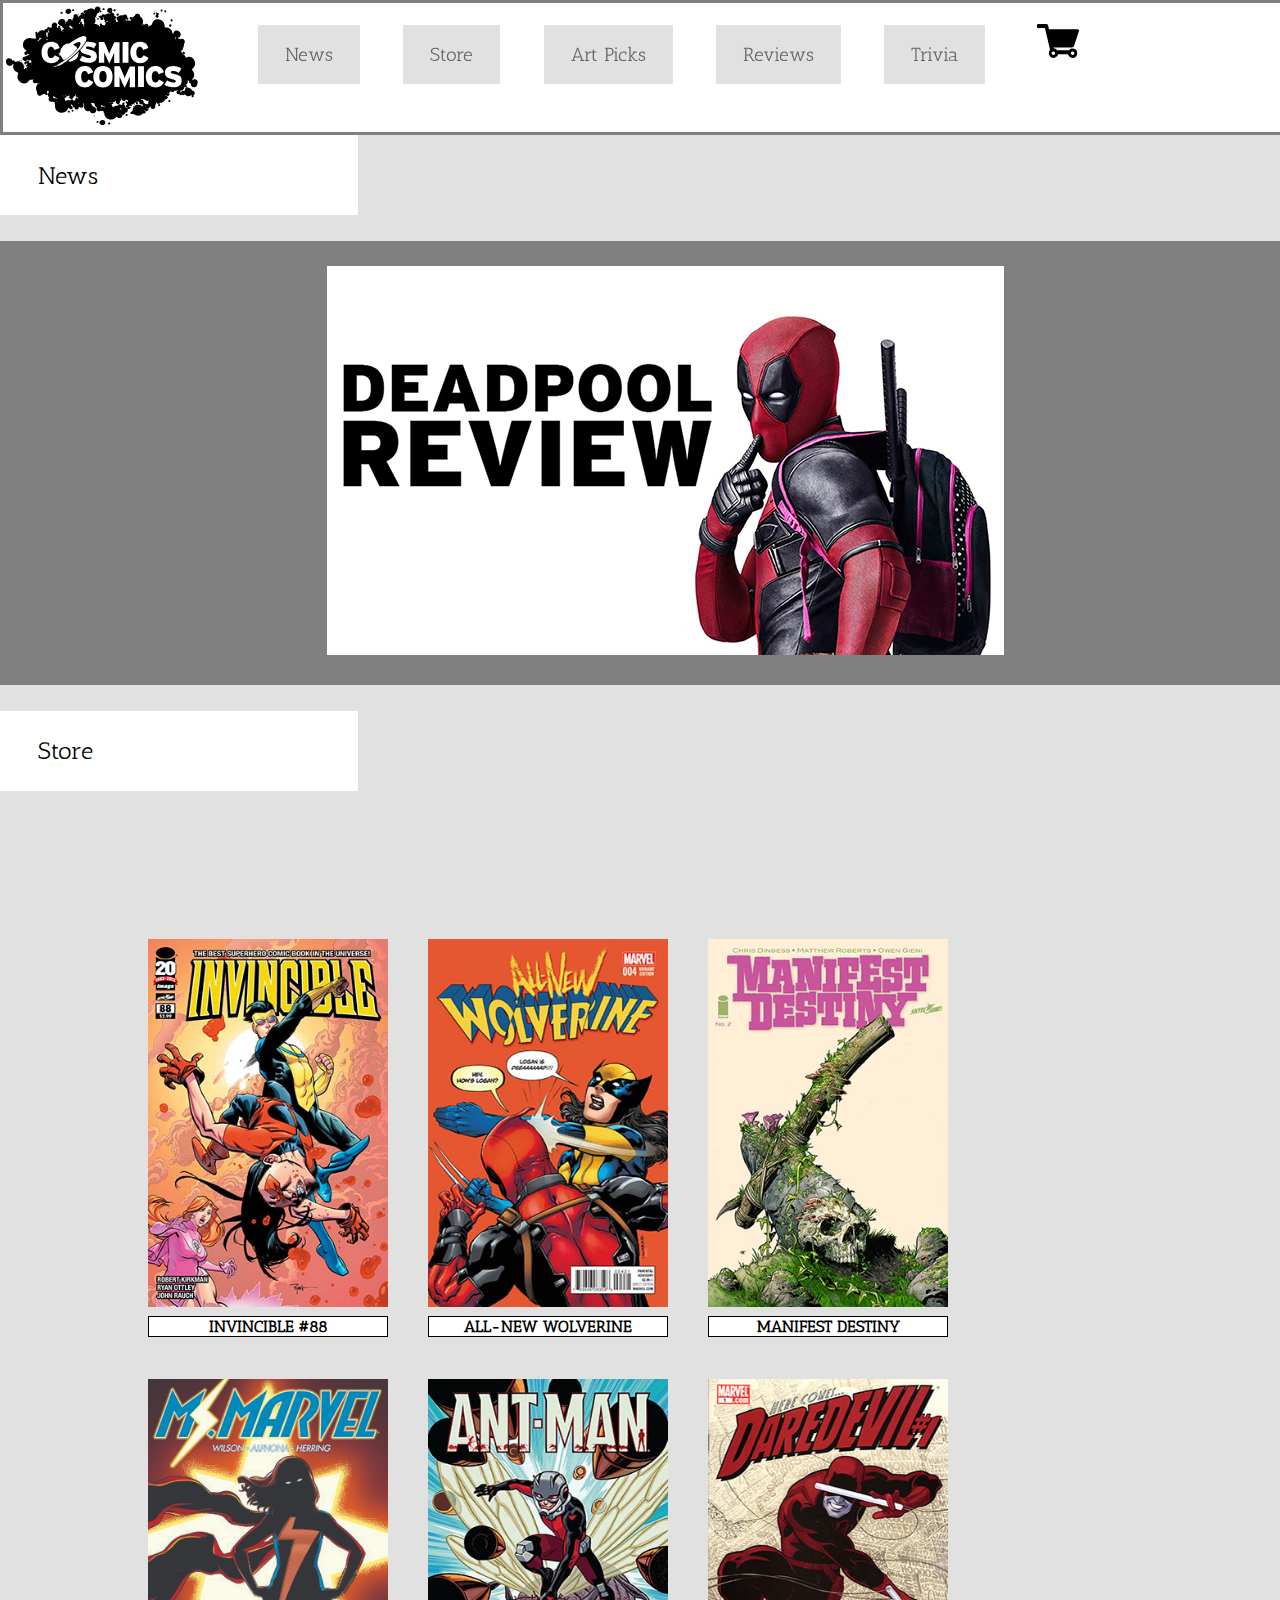
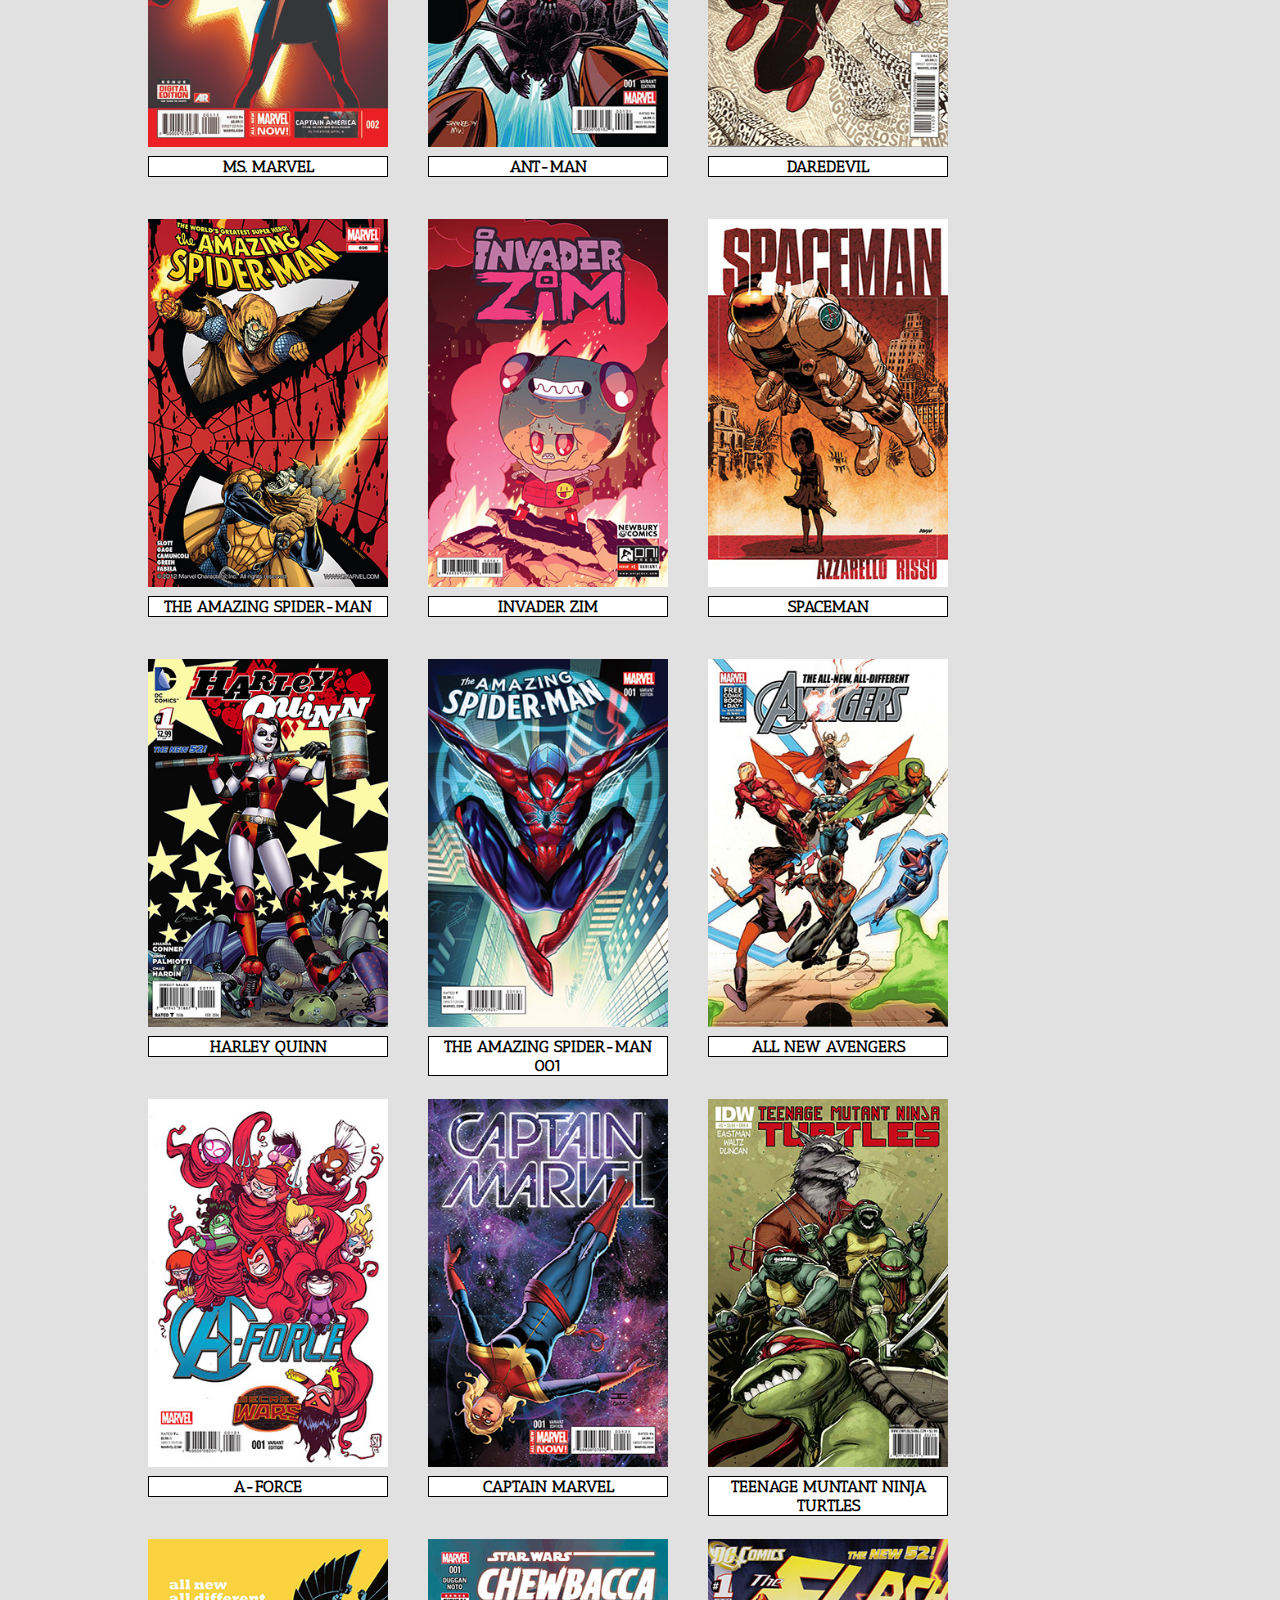
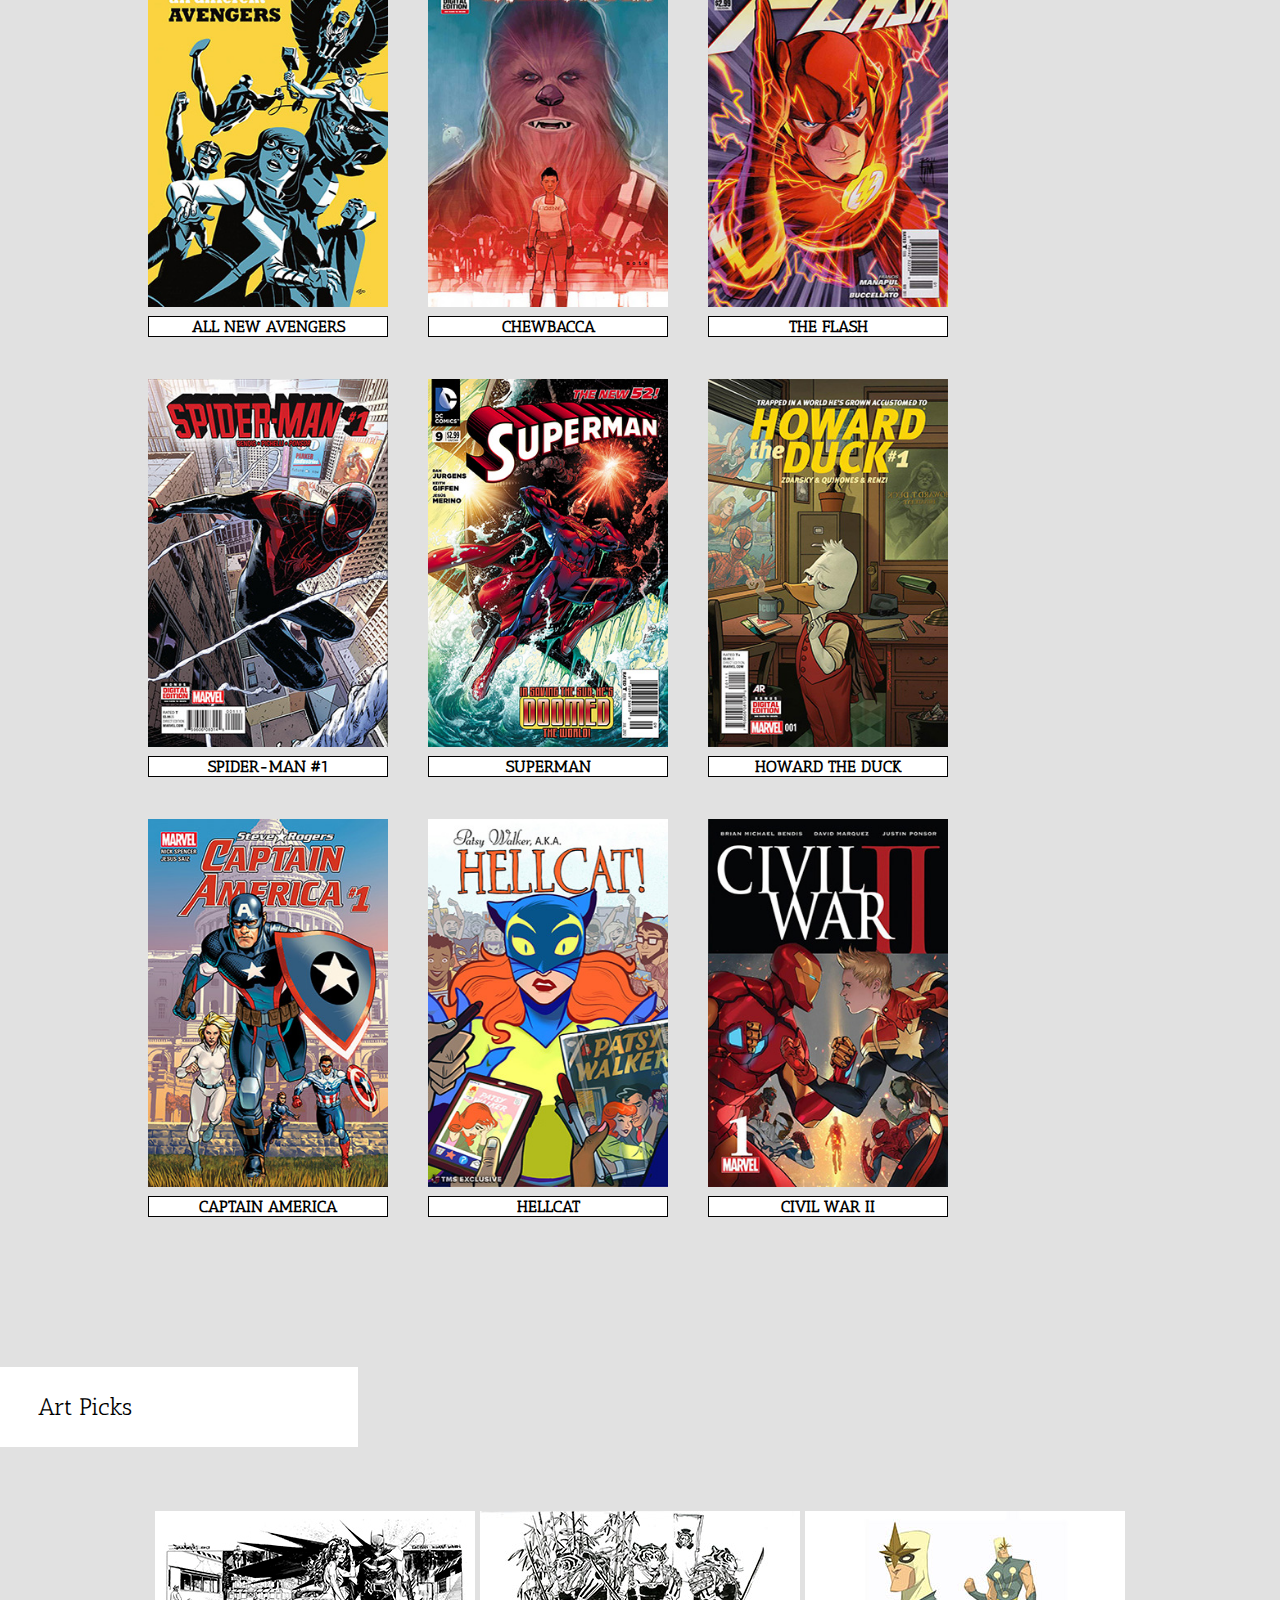
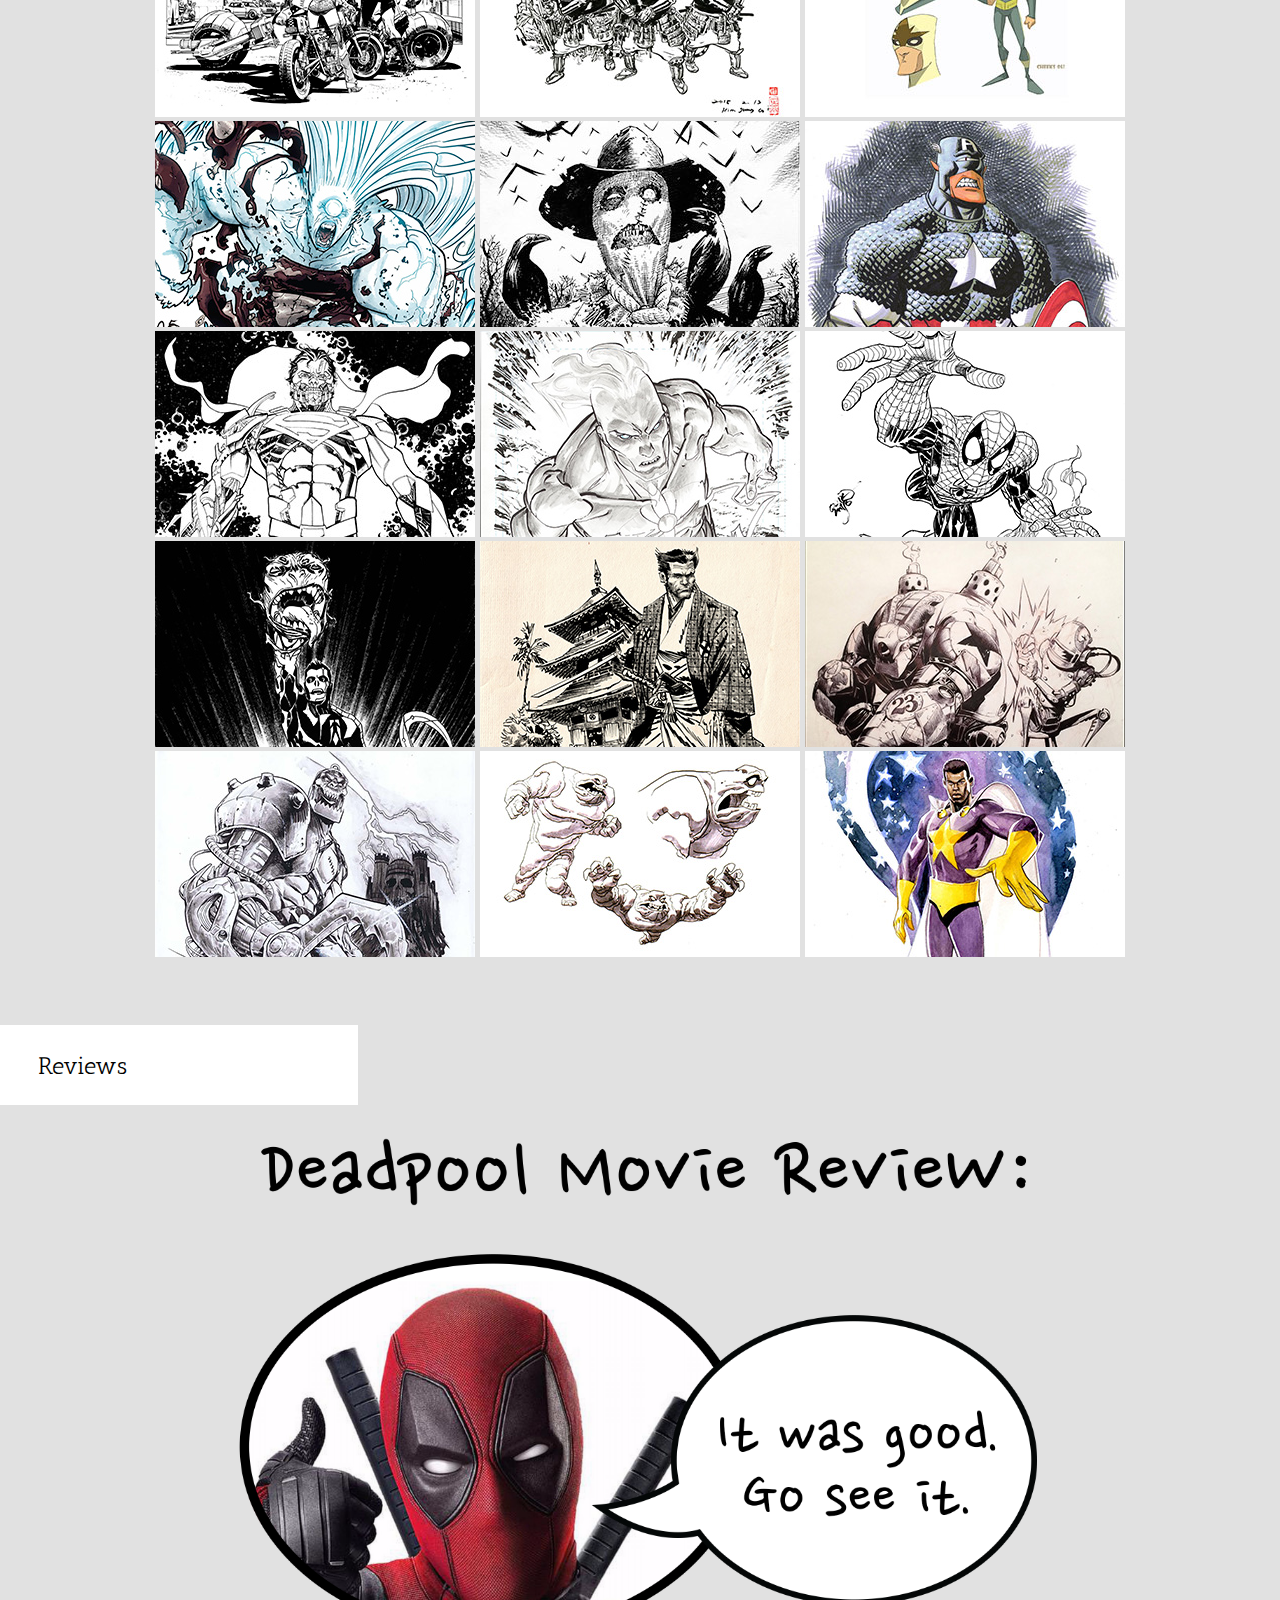
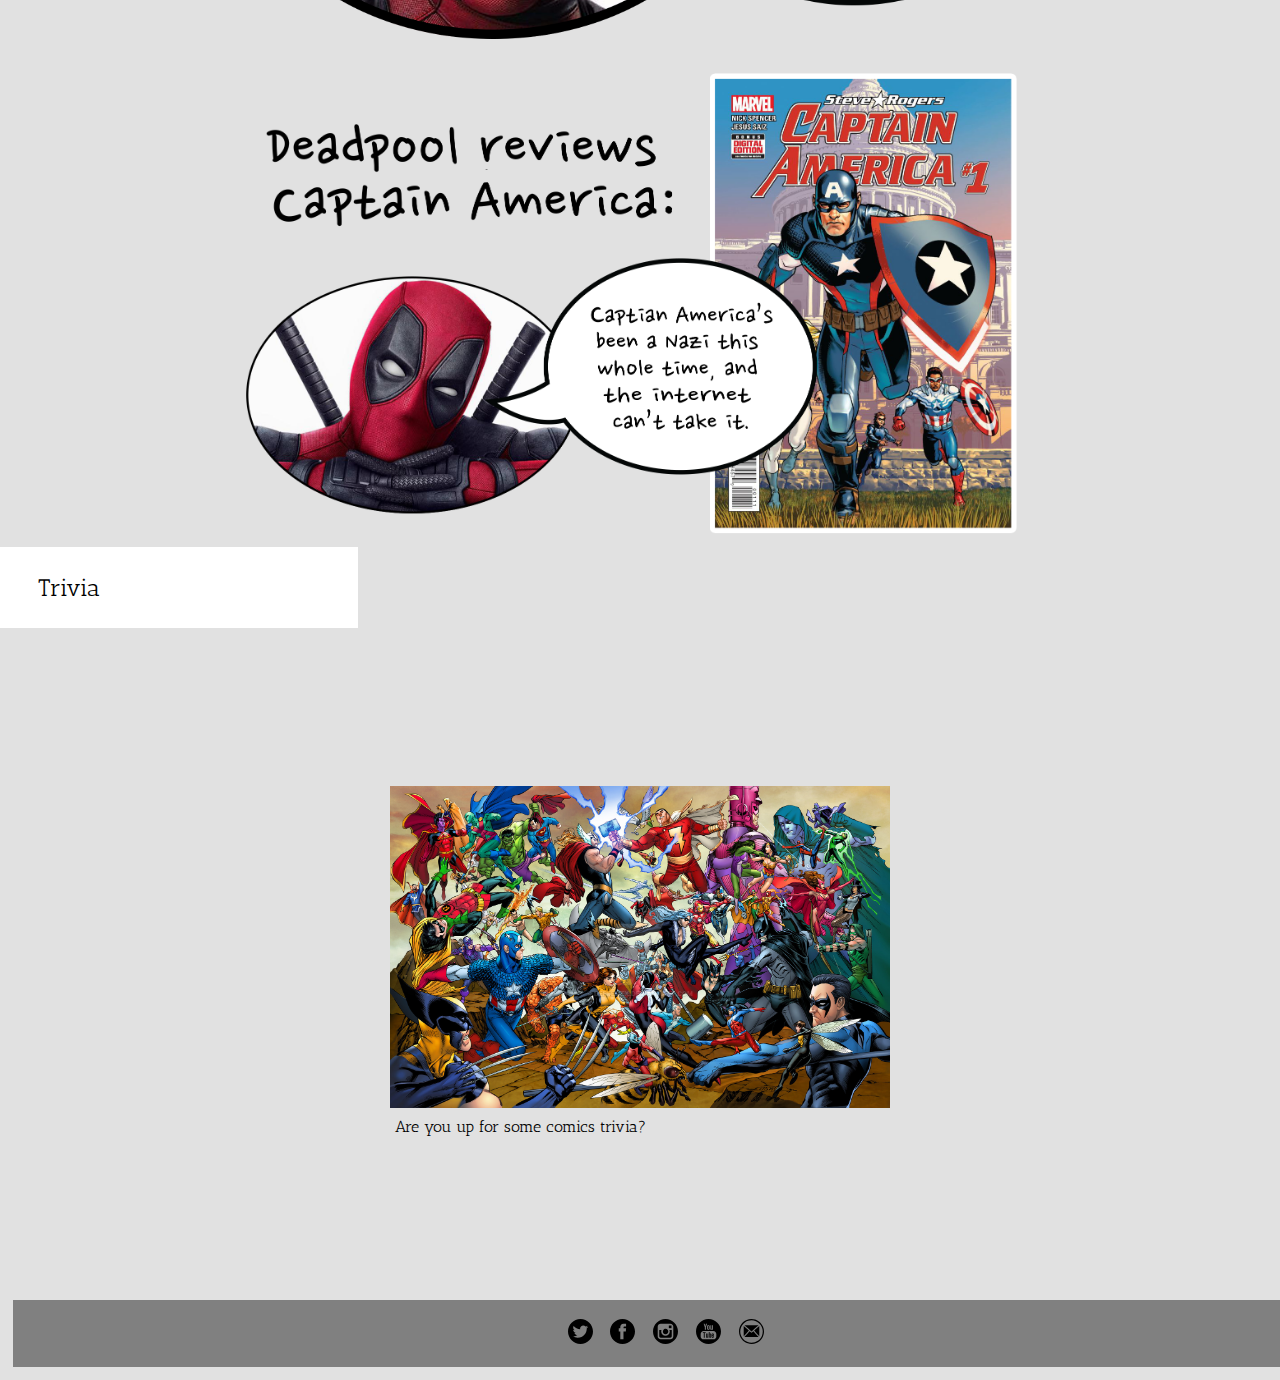
<file: index.html>
<!DOCTYPE html>
<html>
	<head>
		<meta charset="utf-8">
		<meta name="viewport" content="width=device-width, initial-scale=1">
		<title>Cosmic Comics</title>
		<link rel="stylesheet" href="https://necolas.github.io/normalize.css/">
		<link rel="stylesheet" href="stylesheets/reset.css">
		<link rel="stylesheet" href="stylesheets/main.css">
		<link href='https://fonts.googleapis.com/css?family=Antic+Slab' rel='stylesheet' type='text/css'>
		<script src="https://ajax.googleapis.com/ajax/libs/jquery/2.2.0/jquery.js"></script>
		<script src="http://unslider.com/unslider.min.js"></script>
		<script src="js/jquery.scrollTo.js"></script>
		<script src="js/scroll.js"></script>
		<script src="js/slider.js"></script>
		<script src="js/modal.js"></script>
		<script src="js/quiz.js"></script>
		<script src="js/hamburger.js"></script>
		<script src="js/ajax.js"></script>
		<script src="js/main.js"></script>
	</head>
	<body>
		<div class="nav-wrapper">
			<div href="#" class="hamburger">
				<div class="line"></div>
				<div class="line"></div>
				<div class="line"></div>
			</div>
				<ul class="nav-main menu">
					<li id="logo" ><a href="#page-logo"><img src="images/logo.svg"></a></li>
					<li><a href="#page-news" class="hvr-grow-shadow nav-links">News</a></li>
					<li><a href="#page-store" class="hvr-grow-shadow nav-links">Store</a></li>
					<li><a href="#page-art" class="hvr-grow-shadow nav-links">Art Picks</a></li>
					<li><a href="#page-reviews" class="hvr-grow-shadow nav-links">Reviews</a></li>
					<li><a href="#page-trivia" class="hvr-grow-shadow nav-links">Trivia</a></li>
					<li id="cart"><a href="#page-cart" class="nav-links"><img src="images/cart.svg"></a></li>
				</ul>
		</div>

		<section id="page-news">
			<h2>News</h2>
			<center>
				<div class="top-slider" onload="slideA()" id="container">
					<a href="#page-reviews"><img id="img" src="images/slider/img1.jpg"/></a>
				</div>
			</center>
		</section>
		
		<section id="page-store">
			<h2>Store</h2>
		   	<div class="catalog">
				<div class="catalog-item catalog-item-active">
		            <div class="catalog-anchor">
		                <img class="catalog-cover" src="images/comic1.jpg">
		                <div>
		                    <div class="catalog-title">INVINCIBLE #88</div>
		                    <div class="catalog-popup">
		                        <center>
		                            <h3>4.99</h3>
		                        </center>
		                        Mark punches Oliver in the face. Or does he?
		                        <div class="catalog-button">
		                            <button type="button">BUY!</button>
		                        </div>
		                    </div>
		                </div>
		            </div>
		        </div>

		        <div class="catalog-item catalog-item-active">
		            <div class="catalog-anchor">
		                <img class="catalog-cover" src="images/comic2.jpg">
		                <div>
		                    <div class="catalog-title">ALL-NEW WOLVERINE</div>
		                    <div class="catalog-popup">
		                        <center>
		                            <h4>4.99</h4>
		                        </center>
		                        This new Wolverine won't take any crap.
		                        <div class="catalog-button">
		                            <button type="button">BUY!</button>
		                        </div>
		                    </div>
		                </div>
		            </div>
		        </div>

		        <div class="catalog-item catalog-item-active">
		            <div class="catalog-anchor">
		                <img class="catalog-cover" src="images/comic3.jpg">
		                <div>
		                    <div class="catalog-title">MANIFEST DESTINY</div>
		                    <div class="catalog-popup">
		                        <center>
		                            <h3>4.99</h3>
		                        </center>
		                        Stuff totally happens. Sorry, I don't follow the book. Cool cover though.
		                        <div class="catalog-button">
		                            <button type="button">BUY!</button>
		                        </div>
		                    </div>
		                </div>
		            </div>
		        </div>

		        <div class="catalog-item catalog-item-active">
		            <div class="catalog-anchor">
		                <img class="catalog-cover" src="images/comic4.jpg">
		                <div>
		                    <div class="catalog-title">MS. MARVEL</div>
		                    <div class="catalog-popup">
		                        <center>
		                            <h4>4.99</h4>
		                        </center>
		                        Same name, new powers, and a totally differnet Ms.
		                        <div class="catalog-button">
		                            <button type="button">BUY!</button>
		                        </div>
		                    </div>
		                </div>
		            </div>
		        </div>

		        <div class="catalog-item catalog-item-active tagged-other">
		            <div class="catalog-anchor">
		                <img class="catalog-cover" src="images/comic5.jpg">
		                <div>
		                    <div class="catalog-title">ANT-MAN</div>
		                    <div class="catalog-popup">
		                        <center>
		                            <h3>4.99</h3>
		                        </center>
		                        There's a new movie, so that means it's time to reboot the comic.
		                        <div class="catalog-button">
		                            <button type="button">BUY!</button>
		                        </div>
		                    </div>
		                </div>
		            </div>
		        </div>

		        <div class="catalog-item catalog-item-active">
		            <div class="catalog-anchor">
		                <img class="catalog-cover" src="images/comic6.jpg">
		                <div>
		                    <div class="catalog-title">DAREDEVIL</div>
		                    <div class="catalog-popup">
		                        <center>
		                            <h3>4.99</h3>
		                        </center>
		                        Have you seen season 2 yet? Yeah, me either. It's just hard to code and watch Netflix at the same time.
		                        <div class="catalog-button">
		                            <button type="button">BUY!</button>
		                        </div>
		                    </div>
		                </div>
		            </div>
		        </div>

		        <div class="catalog-item catalog-item-active">
		            <div class="catalog-anchor">
		                <img class="catalog-cover" src="images/comic7.jpg">
		                <div>
		                    <div class="catalog-title">THE AMAZING SPIDER-MAN</div>
		                    <div class="catalog-popup">
		                        <center>
		                            <h3>4.99</h3>
		                        </center>
		                        Hobgoblin battle! I know he's a rip off of the Green Goblin, but he's always beeen my favorite Spidey villian. Especially
		                        when he was posseesed by a demon. That was cool.
		                        <div class="catalog-button">
		                            <button type="button">BUY!</button>
		                        </div>
		                    </div>
		                </div>
		            </div>
		        </div>

		        <div class="catalog-item catalog-item-active">
		            <div class="catalog-anchor">
		                <img class="catalog-cover" src="images/comic8.jpg">
		                <div>
		                    <div class="catalog-title">INVADER ZIM</div>
		                    <div class="catalog-popup">
		                        <center>
		                            <h3>4.99</h3>
		                        </center>
		                        I was definitely past the target demographic age for this show, but I really enjoyed it. The Piggy episode still rules.
		                        <div class="catalog-button">
		                            <button type="button">BUY!</button>
		                        </div>
		                    </div>
		                </div>
		            </div>
		        </div>

		        <div class="catalog-item catalog-item-active">
		            <div class="catalog-anchor">
		                <img class="catalog-cover" src="images/comic9.jpg">
		                <div>
		                    <div class="catalog-title">SPACEMAN</div>
		                    <div class="catalog-popup">
		                        <center>
		                            <h3>4.99</h3>
		                        </center>
		                        I've never read this, but the covers are done by Dave Johnson, and he's an awesome illustrator.
		                        <div class="catalog-button">
		                            <button type="button">BUY!</button>
		                        </div>
		                    </div>
		                </div>
		            </div>
		        </div>

		        <div class="catalog-item catalog-item-active">
		            <div class="catalog-anchor">
		                <img class="catalog-cover" src="images/comic10.jpg">
		                <div>
		                    <div class="catalog-title">HARLEY QUINN</div>
		                    <div class="catalog-popup">
		                        <center>
		                            <h3>4.99</h3>
		                        </center>
		                        So I think for the reboot of the character they had her exposed to the same acid as the Joker. You should read it and find
		                        out if I'm right.
		                        <div class="line-separator"></div>
		                        <div class="catalog-button">
		                            <button type="button">BUY!</button>
		                        </div>
		                    </div>
		                </div>
		            </div>
		        </div>

		        <div class="catalog-item catalog-item-active">
		            <div class="catalog-anchor">
		                <img class="catalog-cover" src="images/comic11.jpg">
		                <div>
		                    <div class="catalog-title">THE AMAZING SPIDER-MAN 001</div>
		                    <div class="catalog-popup">
		                        <center>
		                            <h3>4.99</h3>
		                        </center>
		                        Nothing I love more than continuity being destroyed over and over with never ending #1 issues to entice new readers. I really
		                        like Spider-Man, but come on guys.
		                        <div class="line-separator"></div>
		                        <div class="catalog-button">
		                            <button type="button">BUY!</button>
		                        </div>
		                    </div>
		                </div>
		            </div>
		        </div>

		        <div class="catalog-item catalog-item-active">
		            <div class="catalog-anchor">
		                <img class="catalog-cover" src="images/comic12.jpg">
		                <div>
		                    <div class="catalog-title">ALL NEW AVENGERS</div>
		                    <div class="catalog-popup">
		                        <center>
		                            <h3>4.99</h3>
		                        </center>
		                        Some of the classic Avengers are now playing babysitter to the new teeange members. - I might be getting old and bitter.
		                        <div class="line-separator"></div>
		                        <div class="catalog-button">
		                            <button type="button">BUY!</button>
		                        </div>
		                    </div>
		                </div>
		            </div>
		        </div>

		        <div class="catalog-item catalog-item-active">
		            <div class="catalog-anchor">
		                <img class="catalog-cover" src="images/comic13.jpg">
		                <div>
		                    <div class="catalog-title">A-FORCE</div>
		                    <div class="catalog-popup">
		                        <center>
		                            <h3>4.99</h3>
		                        </center>
		                        No, it's not a book about a bunch of aggressive A-holes, it's about the X-men and the Avengers forming a team together. Get
		                        your mind out of the gutter.
		                        <div class="line-separator"></div>
		                        <div class="catalog-button">
		                            <button type="button">BUY!</button>
		                        </div>
		                    </div>
		                </div>
		            </div>
		        </div>

		        <div class="catalog-item catalog-item-active">
		            <div class="catalog-anchor">
		                <img class="catalog-cover" src="images/comic14.jpg">
		                <div>
		                    <div class="catalog-title">CAPTAIN MARVEL</div>
		                    <div class="catalog-popup">
		                        <center>
		                            <h3>4.99</h3>
		                        </center>
		                        I keep telling myself that I'll pick up this comic, but I just haven't gotten around to it yet.
		                        <div class="line-separator"></div>
		                        <div class="catalog-button">
		                            <button type="button">BUY!</button>
		                        </div>
		                    </div>
		                </div>
		            </div>
		        </div>

		        <div class="catalog-item catalog-item-active">
		            <div class="catalog-anchor">
		                <img class="catalog-cover" src="images/comic15.jpg">
		                <div>
		                    <div class="catalog-title">TEENAGE MUNTANT NINJA TURTLES</div>
		                    <div class="catalog-popup">
		                        <center>
		                            <h3>4.99</h3>
		                        </center>
		                        I wouldn't be who I am today without the help of the TMNT. Why are their bandanas all red and not multicolored? I'm not answering
		                        because I'm silently judging you.
		                        <div class="line-separator"></div>
		                        <div class="catalog-button">
		                            <button type="button">BUY!</button>
		                        </div>
		                    </div>
		                </div>
		            </div>
		        </div>

		        <div class="catalog-item catalog-item-active">
		            <div class="catalog-anchor">
		                <img class="catalog-cover" src="images/comic16.jpg">
		                <div>
		                    <div class="catalog-title">ALL NEW AVENGERS</div>
		                    <div class="catalog-popup">
		                        <center>
		                            <h3>4.99</h3>
		                        </center>
		                        Same comments as above but this time with a new cover!
		                        <div class="line-separator"></div>
		                        <div class="catalog-button">
		                            <button type="button">BUY!</button>
		                        </div>
		                    </div>
		                </div>
		            </div>
		        </div>

		        <div class="catalog-item catalog-item-active">
		            <div class="catalog-anchor">
		                <img class="catalog-cover" src="images/comic17.jpg">
		                <div>
		                    <div class="catalog-title">CHEWBACCA</div>
		                    <div class="catalog-popup">
		                        <center>
		                            <h3>4.99</h3>
		                        </center>
		                        Finally, Chewbacca gets his own comic, and it's all narrated by him without Han Solo getting in the way with that annoying
		                        translating Wookie to English thing he does. This comic is all vowels, and it's about time.
		                        <div class="line-separator"></div>
		                        <div class="catalog-button">
		                            <button type="button">BUY!</button>
		                        </div>
		                    </div>
		                </div>
		            </div>
		        </div>

		        <div class="catalog-item catalog-item-active">
		            <div class="catalog-anchor">
		                <img class="catalog-cover" src="images/comic18.jpg">
		                <div>
		                    <div class="catalog-title">THE FLASH</div>
		                    <div class="catalog-popup">
		                        <center>
		                            <h3>4.99</h3>
		                        </center>
		                        The Flash is probably my favorite DC superhero. Well, the Wally West Flash because he had a good sense of humor. What does
		                        that have to do with this comic? Nothing really. How are you?
		                        <div class="line-separator"></div>
		                        <div class="catalog-button">
		                            <button type="button">BUY!</button>
		                        </div>
		                    </div>
		                </div>
		            </div>
		        </div>

		        <div class="catalog-item catalog-item-active">
		            <div class="catalog-anchor">
		                <img class="catalog-cover" src="images/comic19.jpg">
		                <div>
		                    <div class="catalog-title">SPIDER-MAN #1</div>
		                    <div class="catalog-popup">
		                        <center>
		                            <h3>4.99</h3>
		                        </center>
		                        Remember when I was talking about another Spider-Man #1? Well this is a different Spider-Man. It isn't confusing though right?
		                        <div class="line-separator"></div>
		                        <div class="catalog-button">
		                            <button type="button">BUY!</button>
		                        </div>
		                    </div>
		                </div>
		            </div>
		        </div>

		        <div class="catalog-item catalog-item-active">
		            <div class="catalog-anchor">
		                <img class="catalog-cover" src="images/comic20.jpg">
		                <div>
		                    <div class="catalog-title">SUPERMAN</div>
		                    <div class="catalog-popup">
		                        <center>
		                            <h4>4.99</h4>
		                        </center>
		                        So according to this title, Super-Man's actions are dooming the world. You can tells he's frustrated since he's saving the
		                        sub while shooting it with his laser eyes.
		                        <div class="line-separator"></div>
		                        <div class="catalog-button">
		                            <button type="button">BUY!</button>
		                        </div>
		                    </div>
		                </div>
		            </div>
		        </div>

		        <div class="catalog-item catalog-item-active">
		            <div class="catalog-anchor">
		                <img class="catalog-cover" src="images/comic21.jpg">
		                <div>
		                    <div class="catalog-title">HOWARD THE DUCK</div>
		                    <div class="catalog-popup">
		                        <center>
		                            <h3>4.99</h3>
		                        </center>
		                        Remember that Howard the Duck movie from the 80's? No? Good.
		                        <div class="line-separator"></div>
		                        <div class="catalog-button">
		                            <button type="button">BUY!</button>
		                        </div>
		                    </div>
		                </div>
		            </div>
		        </div>

		        <div class="catalog-item catalog-item-active">
		            <div class="catalog-anchor">
		                <img class="catalog-cover" src="images/comic22.jpg">
		                <div>
		                    <div class="catalog-title">CAPTAIN AMERICA</div>
		                    <div class="catalog-popup">
		                        <center>
		                            <h3>4.99</h3>
		                        </center>
		                        So Steve Rodgers as Captain America is back! Only this time he's being chased by a nondescript woman in a plain jumpsuit,
		                        the guy who was Captain America while he was dead, and Bucky/Winter Soldier bringing up the rear.
		                        <div class="line-separator"></div>
		                        <div class="catalog-button">
		                            <button type="button">BUY!</button>
		                        </div>
		                    </div>
		                </div>
		            </div>
		        </div>

		        <div class="catalog-item catalog-item-active">
		            <div class="catalog-anchor">
		                <img class="catalog-cover" src="images/comic23.jpg">
		                <div>
		                    <div class="catalog-title">HELLCAT</div>
		                    <div class="catalog-popup">
		                        <center>
		                            <h3>4.99</h3>
		                        </center>
		                        I've always liked the design of Hellcat, but this cover makes me question all the decisions I've ever made. Too dramatic?
		                        <div class="line-separator"></div>
		                        <div class="catalog-button">
		                            <button type="button">BUY!</button>
		                        </div>
		                    </div>
		                </div>
		            </div>
		        </div>

		        <div class="catalog-item catalog-item-active">
		            <div class="catalog-anchor">
		                <img class="catalog-cover" src="images/comic24.jpg">
		                <div>
		                    <div class="catalog-title">CIVIL WAR II</div>
		                    <div class="catalog-popup">
		                        <center>
		                            <h4>4.99</h4>
		                        </center>
		                        So Captain America Civil War is coming out pretty soon. This comic is nothing like that.
		                        <div class="catalog-button">
		                            <button type="button">BUY!</button>
		                        </div>
		                    </div>
		                </div>
		            </div>
		        </div>
		    </div>
		</section>
			<!-- start model wrapper -->
			<div class="modal-wrapper">
			<div class="modal">
				<header class="modal-header">
						<button  class="btn js-modal-close">X</button>
				</header>
				<div class="modal-content">
					<div id="modal-content-default">
						<center>
							<img class="large-picks" src="images/art_picks/pick1_L.jpg">
						</center>
					</div>
				</div>
			</div>
		</div>
	    <section id="page-art">
	    	<h2>Art Picks</h2>
	    	<center>
		    <div class="picks-wrapper">
		    	<a href="#" class="js-modal-open"><img class="image-picks" src="images/art_picks/pick1.jpg"></a>
		    	<a href="#" class="js-modal-open"><img class="image-picks" src="images/art_picks/pick2.jpg"></a>
		    	<a href="#" class="js-modal-open"><img class="image-picks" src="images/art_picks/pick3.jpg"></a>
		    	<a href="#" class="js-modal-open"><img class="image-picks" src="images/art_picks/pick4.jpg"></a>
		    	<a href="#" class="js-modal-open"><img class="image-picks" src="images/art_picks/pick5.jpg"></a>
		    	<a href="#" class="js-modal-open"><img class="image-picks" src="images/art_picks/pick6.jpg"></a>
		    	<a href="#" class="js-modal-open"><img class="image-picks" src="images/art_picks/pick7.jpg"></a>
		    	<a href="#" class="js-modal-open"><img class="image-picks" src="images/art_picks/pick8.jpg"></a>
		    	<a href="#" class="js-modal-open"><img class="image-picks" src="images/art_picks/pick9.jpg"></a>
		    	<a href="#" class="js-modal-open"><img class="image-picks" src="images/art_picks/pick10.jpg"></a>
		    	<a href="#" class="js-modal-open"><img class="image-picks" src="images/art_picks/pick11.jpg"></a>
		    	<a href="#" class="js-modal-open"><img class="image-picks" src="images/art_picks/pick12.jpg"></a>
		    	<a href="#" class="js-modal-open"><img class="image-picks" src="images/art_picks/pick13.jpg"></a>
		    	<a href="#" class="js-modal-open"><img class="image-picks" src="images/art_picks/pick14.jpg"></a>
		    	<a href="#" class="js-modal-open"><img class="image-picks" src="images/art_picks/pick15.jpg"></a>
		    </div>
			</center>
		</section>

	<section id="page-reviews">
		<h2>Reviews</h2>
		<center>
		<p><img class="dead-reviews" src="images/deadpool_review.png"></p>
		<p><img class="dead-reviews" src="images/deadpoolamerica.png"></p>
		</center>
			<div class="marvel-content">
			 	<!-- <img src="" id="mySweetApiImage"/>
        		<input id="hero-query" type="text"></input>
        		<button id="hero-button"></button> -->
        		<!-- How about a input field for marvel characters? -->
    		</div>
	</section>

		<section id="page-trivia">
			<h2>Trivia</h2>
			<div class="trivia-time">
				<div class='Intro'>
						<img src="images/marvel_vs_dc.jpg">
					<h3>Are you up for some comics trivia?</h3>
				</div>
				<div class='Question1'>
						<img src="images/riddler.jpg">
				<h3>What Character from DC Comics originated from Batman the Animated series?</h3>
						<ul class="multipleChoice">
							<li class="cat-one">
							Catwoman
							</li>
							<li class="creep-two">
							The Creeper
							</li>
							<li class="fire-three">
							Firefly
							</li>
							<li class="harley-four">
							Harley Quinn
							</li>
							<li class="freeze-five">
							Mr. Freeze
							</li>
						</ul>
					</div>
					<div class='Good1'>
						<img src="images/harley.png">
						<h3>Excellent. Harley Quinn is the correct answer.</h3>
					</div>
					<div class='Bad1'>
						<img src="images/riddler_wrong.png">
						<h3>INCORRECT.</h3>
				</div>
			</div>
		</section>
	<div class="footer">
		<center>
			<span class="socialIcons">
		    	<a href="https://twitter.com/"><img src="images/twitter.svg" alt="twitter icon" class="socialIcon twitIcon"></a>
		        <a href="https://www.facebook.com/"><img src="images/facebook.svg" alt="facebook icon" class="socialIcon faceIcon"></a>
		        <a href="https://www.instagram.com/"><img src="images/instagram.svg" alt="Instagram icon" class="socialIcon instaIcon"></a>
		        <a href="https://www.youtube.com/"><img src="images/youtube.svg" alt="Youtube icon" class="socialIcon youIcon"></a>
		        <a href="mailto:hommenid@gmail.com"><img src="images/mail.svg" alt="mail icon" class="socialIcon"></a>
		    </span>
		</center>
	</div>

	</body>
</html>
</file>
<file: stylesheets/main.css>
/*@mixin breakpoint($point) {
    @if $point == small {
        @media (min-width: 480px) { @content; }
    }
    @else if $point == med {
        @media (min-width: 900px) { @content; }
    }
}*/
/*Hamburger Icon*/
@media only screen and (max-width: 480px) {
  .hamburger {
    cursor: pointer;
    padding: 15px;
    display: block; }

  .line {
    border-bottom: 4px solid #bbb;
    width: 35px;
    margin-bottom: 6px; }

  .line:last-child {
    margin-bottom: 0; }

  .nav li {
    width: 100%; }

  .menu, #logo, .top-slider, .trivia-time img {
    /* height: 0;
     overflow: hidden;
     transistion: height 0.3s;*/
    display: none; }

  .open {
    height: 295px; } }
/*End Hamburger Icon*/
/*Navigation*/
h2 {
  font-size: 150%;
  padding: 2% 0%;
  padding-left: 3%;
  background-color: white;
  width: 25%; }

h3 {
  position: relative;
  padding: 1%; }

body {
  background-color: #e1e1e1; }

#logo {
  width: 15%;
  padding-right: 3%; }

#cart {
  width: 7.5%;
  vertical-align: middle;
  line-height: normal; }

.nav-wrapper {
  display: -webkit-flex;
  -webkit-align-items: center;
  align-items: center;
  /*webkit stuff above*/
  display: inline-block;
  border: 3px solid gray;
  background-color: white;
  width: 100%;
  position: fixed;
  top: 0;
  margin: 0;
  padding: 0;
  vertical-align: baseline;
  z-index: 1; }

.nav-main {
  margin: 0;
  padding: 2%;
  list-style-type: none;
  overflow: auto; }

.nav-main li {
  display: block;
  float: left; }
  .nav-main li .nav-links {
    display: block;
    padding: 18px 27px; }
    .nav-main li .nav-links:hover {
      background-color: #eee; }

.hvr-grow-shadow {
  display: inline-block;
  vertical-align: middle;
  -webkit-transform: translateZ(0);
  transform: translateZ(0);
  box-shadow: 0 0 1px transparent;
  -webkit-backface-visibility: hidden;
  backface-visibility: hidden;
  -moz-osx-font-smoothing: grayscale;
  -webkit-transition-duration: 0.3s;
  transition-duration: 0.3s;
  -webkit-transition-property: box-shadow, transform;
  transition-property: box-shadow, transform;
  /*margin: .4em; */
  cursor: pointer;
  background: #e1e1e1;
  text-decoration: none;
  color: #666;
  /* Prevent highlight colour when element is tapped */
  -webkit-tap-highlight-color: transparent;
  text-align: center;
  padding: 20%;
  margin: 1em;
  font-size: 14pt;
  font-family: 'Antic Slab' serif;
  vertical-align: middle;
  line-height: normal; }

.hvr-grow-shadow:hover, .hvr-grow-shadow:focus, .hvr-grow-shadow:active {
  box-shadow: 0 10px 10px -10px rgba(0, 0, 0, 0.5);
  -webkit-transform: scale(1.1);
  transform: scale(1.1); }

/*End Navigation*/
/*Slider*/
.top-slider {
  margin-top: 2%;
  margin-bottom: 2%;
  padding: 2%;
  width: 100%;
  border-color: black;
  background-color: gray; }

/*End Slider*/
/*Shop catalog*/
.catalog {
  overflow: auto;
  padding: 10%; }

.catalog-item {
  opacity: 0;
  position: relative;
  float: left;
  margin: 20px;
  width: 240px;
  height: 400px;
  transition: opacity 0.5s linear; }

.catalog-item-active {
  opacity: 1; }

.catalog-title {
  text-align: center;
  font-weight: bold;
  border: 1px solid black;
  background-color: white;
  margin: 5px 0 5px 0; }

.catalog-button {
  text-align: center; }

.catalog-cover {
  width: 100%; }

.catalog-anchor .catalog-popup {
  display: inline-block;
  position: absolute;
  visibility: hidden;
  margin: 10px 10px 50px 10px;
  bottom: 0;
  left: 0; }

.catalog-anchor:hover .catalog-popup {
  visibility: visible;
  background-color: lightgray;
  border: 5px solid black;
  padding: 5%; }

.icon-on-sale {
  display: none;
  position: absolute; }

/*End Shop content*/
/*Start Art-picks*/
body.modal-on {
  overflow: hidden; }

.image-picks:hover {
  opacity: 0.5; }

.large-picks {
  padding-top: 5%; }

.modal-wrapper {
  position: fixed;
  top: 0;
  left: 0;
  width: 100%;
  height: 100%;
  background-color: rgba(0, 0, 0, 0.5);
  display: none;
  z-index: 500; }

.modal {
  width: 525px;
  min-height: 525px;
  margin: 0 auto;
  transform: translateY(-37%);
  margin-top: -100px;
  background-color: gray;
  position: relative;
  top: 65%;
  border-radius: 5%;
  border-color: black;
  padding: 1%; }

.modal-content > div {
  display: none; }

.picks-wrapper {
  margin: 5%; }

/*End Art Picks*/
/*Reviews*/
.dead-reviews {
  width: 65%; }

/*End Reviews*/
/*Quiz Section*/
.trivia-time {
  margin: 15%;
  padding: 5%;
  height: 10em;
  display: flex;
  align-items: center;
  justify-content: center; }

#page-trivia img {
  width: 500px; }

.multipleChoice, ul, li {
  display: inline;
  list-style: none;
  padding: 3px; }

.cat-one:hover {
  background-color: gray; }

.creep-two:hover {
  background-color: gray; }

.fire-three:hover {
  background-color: gray; }

.harley-four:hover {
  background-color: gray; }

.freeze-five:hover {
  background-color: gray; }

.Question1, .Good1, .Bad1 {
  display: none; }

/*End Quiz Section*/
/*Start Footer*/
.footer {
  padding: 1%;
  margin: 1%;
  width: 100%;
  background-color: gray; }

.socialIcons a {
  display: inline-block;
  width: 25px;
  padding: .5%; }

.twitIcon:hover {
  opacity: 0.3; }

.faceIcon:hover {
  opacity: 0.3; }

.instaIcon:hover {
  opacity: 0.3; }

.youIcon:hover {
  opacity: 0.3; }

.mailIcon:hover {
  opacity: 0.3; }

/*End Footer*/

/*# sourceMappingURL=main.css.map */
</file>
